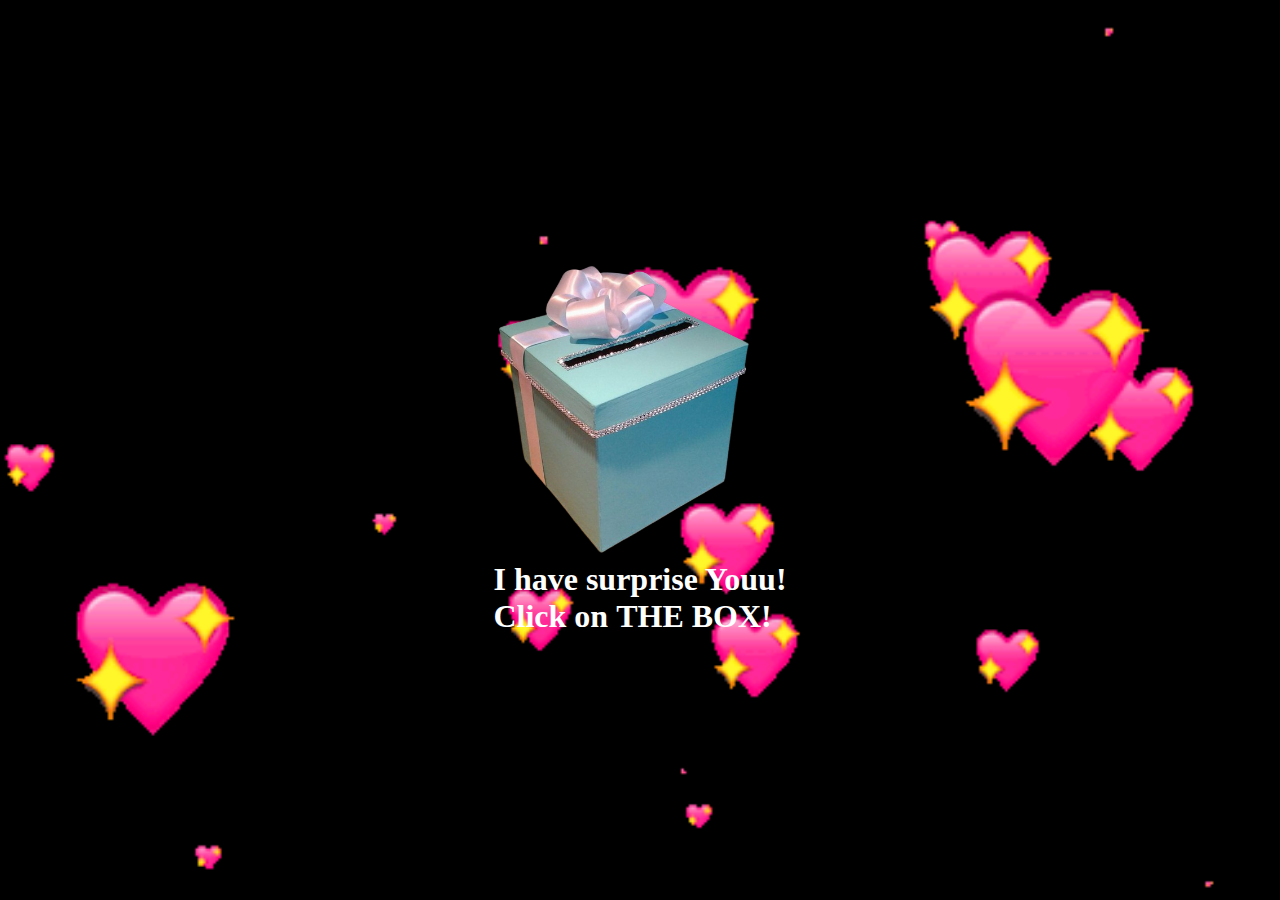
<file: index.html>
<!DOCTYPE html>
<html lang="en">

<head>
    <meta charset="UTF-8">
    <meta name="viewport" content="width=device-width, initial-scale=1.0">
    <link rel="stylesheet" href="style.css">
    <title>your birthday gift </title>
</head>

<body>
    <div class="mainbox">
        <div class="first">
            <img  class= "img1" id="imgid" src="images/box-removebg-preview.png" alt="" ><br>
           <h1> I have surprise Youu! <br>
            Click on <b>THE BOX!</b></h1>
        </div>
    </div>
</body>
<script src="index.js"></script>

</html>
</file>
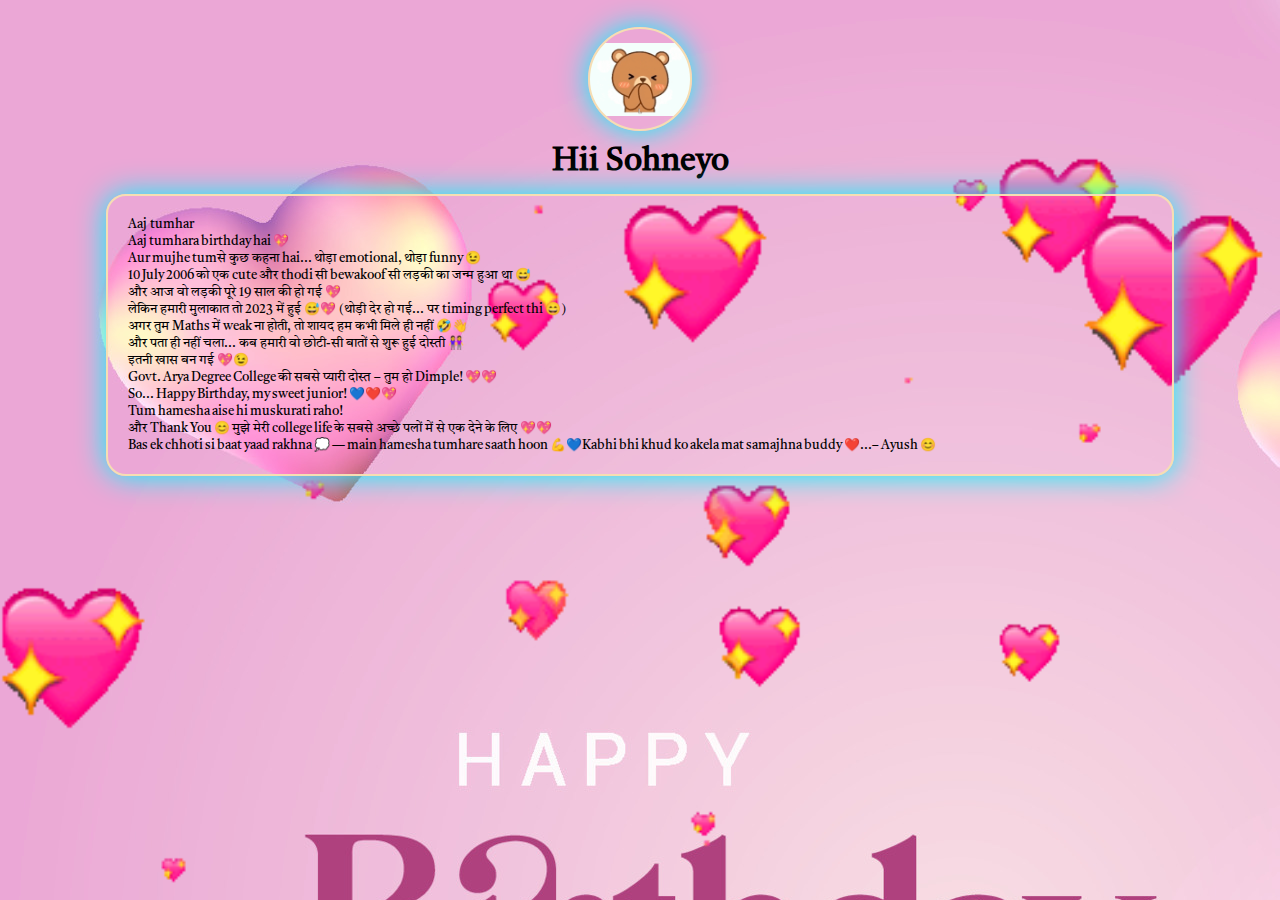
<file: second.html>
<!DOCTYPE html>
<html lang="en">

<head>
    <meta charset="UTF-8">
    <meta name="viewport" content="width=device-width, initial-scale=1.0">
    <title>Message</title>
     <link href="https://fonts.googleapis.com/css2?family=Tiro+Devanagari+Hindi&display=swap" rel="stylesheet">
    <style>
       

  
        * {
            margin: 0;
            padding: 0;
            
    font-family: 'Tiro Devanagari Hindi', serif;
            
        }

        .main {
            background-image: url(images/bcard.jpg);
            height: 100vh;
            display: flex;
            justify-content: center;

        }

        .box1 {
            display: flex;
            flex-direction: column;
            align-items: center;

        }

        .heart {
            background-image: url(images/hearts.gif);
            background-repeat: no-repeat;
            background-size: cover;
            height: 99vh;
            width: 100vw;
            display: flex;
            justify-content: center;
            flex-direction: row;

        }


        #circle
        {
            height: 100px;
            width: 100px;
            border: 2px wheat solid;
            border-radius: 100px;
            margin-top: 3vh;
            background-size: contain;
            background-repeat: no-repeat;
            background-position: center;
            box-shadow: 0 0 30px #00f7ff;
            transition: opacity 0.5s ease-in-out;
            opacity: 1;
           
        }
        h1{
            margin: 10px;
        }

        .messagebox {
    height: fit-content;
    width: 80vw;
    border-radius: 20px;
    
    opacity: 1;
    border: 2px wheat solid;
    box-shadow: 0 0 30px #00f7ff;
    
padding: 20px;
    overflow-y: hidden;         /* Vertical scroll if text exceeds */
    overflow-x: hidden;       /* Hide horizontal overflow */
    /* Break long words */
    font-size: 0.8rem;
    text-align: left;         /* Optional: left-align text */
}


    </style>
    </head>
    <body>
        <audio src="images/bm.mp3" autoplay loop></audio>
<div class="main">
    <div class="heart">
        <div class="box1">
            <div id="circle"></div>
            <h1>Hii Sohneyo</h1>
            <div class="messagebox">
             <div id="message"></div>
              Aaj tumhara birthday hai 💖 <br>
    Aur mujhe tumसे कुछ कहना hai... थोड़ा emotional, थोड़ा funny 😉 <br>
    10 July 2006 को एक cute और thodi सी bewakoof सी लड़की का जन्म हुआ था 😅<br>
    और आज वो लड़की पूरे 19 साल की हो गई 💖<br>
    लेकिन हमारी मुलाकात तो 2023 में हुई 😅💖 (थोड़ी देर हो गई... पर timing perfect thi 😄) <br>
    अगर तुम Maths में weak ना होती, तो शायद हम कभी मिले ही नहीं 🤣👋<br>
    और पता ही नहीं चला... कब हमारी वो छोटी-सी बातों से शुरू हुई दोस्ती 👭<br>
    इतनी खास बन गई 💖😉<br>
    Govt. Arya Degree College की सबसे प्यारी दोस्त – तुम हो Dimple! 💖💖<br>
    So... Happy Birthday, my sweet junior! 💙❤️💖<br>
    Tum hamesha aise hi muskurati raho! <br>
    और Thank You 😊 मुझे मेरी college life के सबसे अच्छे पलों में से एक देने के लिए 💖💖<br>
    Bas ek chhoti si baat yaad rakhna 💭 — main hamesha tumhare saath hoon 💪💙Kabhi bhi khud ko akela mat samajhna buddy ❤️...– Ayush 😊<br>
 
             </div>
        </div>
    </div>
</div>





</body>

<script src="second.js"></script>


</html>
</file>
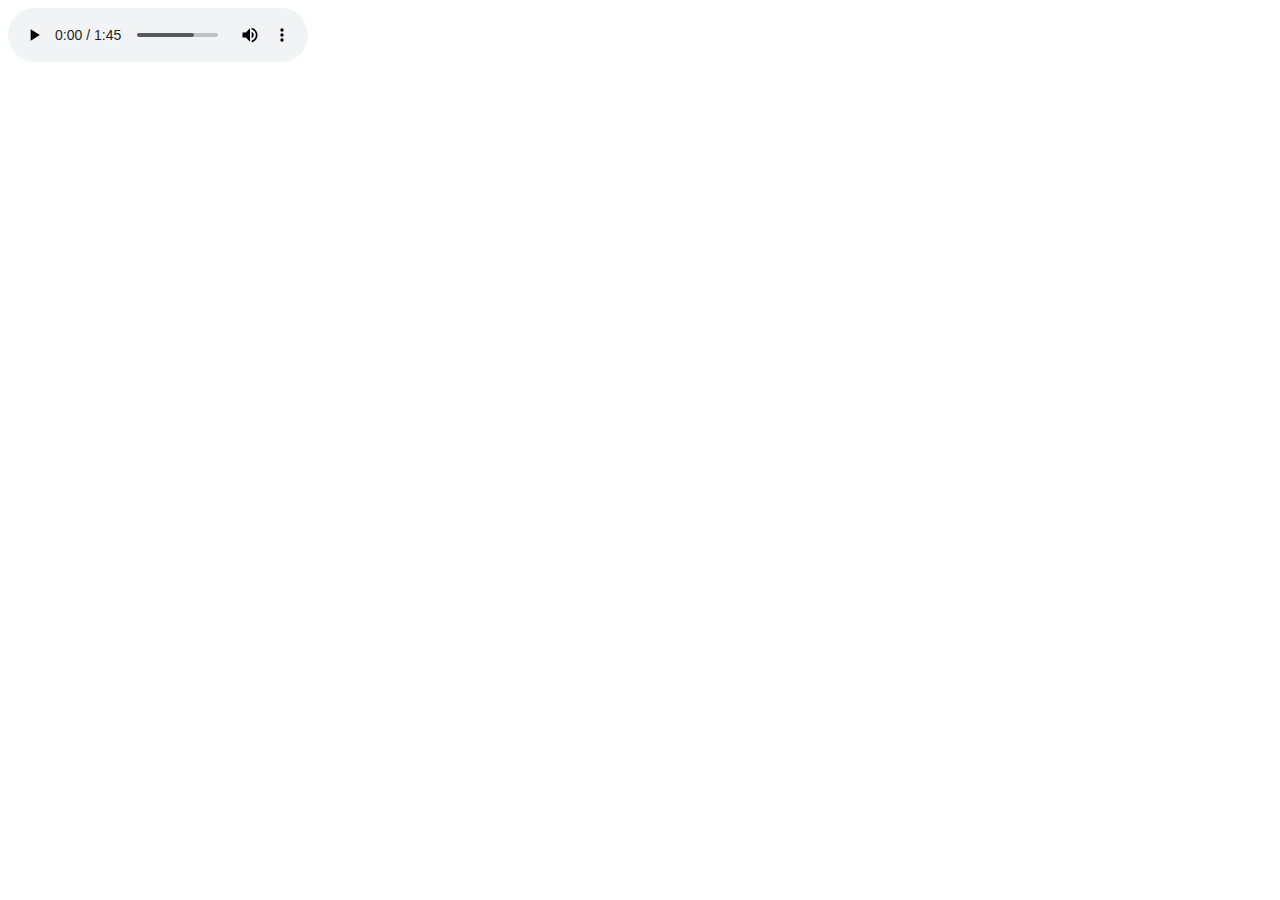
<file: text.html>
<!DOCTYPE html>
<html lang="en">
<head>
    <meta charset="UTF-8">
    <meta name="viewport" content="width=device-width, initial-scale=1.0">
    <title>Document</title>
</head>
<body>
     <audio src="images/bm.mp3" autoplay  loop controls></audio>
</body>
</html>
</file>
<file: style.css>
*{
    margin: 0;
    padding: 0;
}
body{
    background-color: black;
}
.mainbox{
    background-image: url(images/hearts.gif);
   background-repeat: no-repeat; 
  background-size:cover ;
    height: 99vh;
    width: 100vw;
    display: flex;
    justify-content: center;
    align-items: center;
    
}
.img1{
    height: 300px;
    transition: transform 0.6s ease-out , box-shadow 0.6s ease-out;
    cursor: pointer;
    border-radius: 10px;
    box-shadow: 0 0 0 transparent;
    transform-origin: center center;

}
.img1:hover{
    transform: scale(2.5) rotate(1deg);
    /* box-shadow:  0 0 30px rgba(255,255,255, 0.4); */
    border-radius: 20px;
}
.first{
    height: 100 vh;
    width: 100 vw;
    color:white;
    
    
}
</file>
